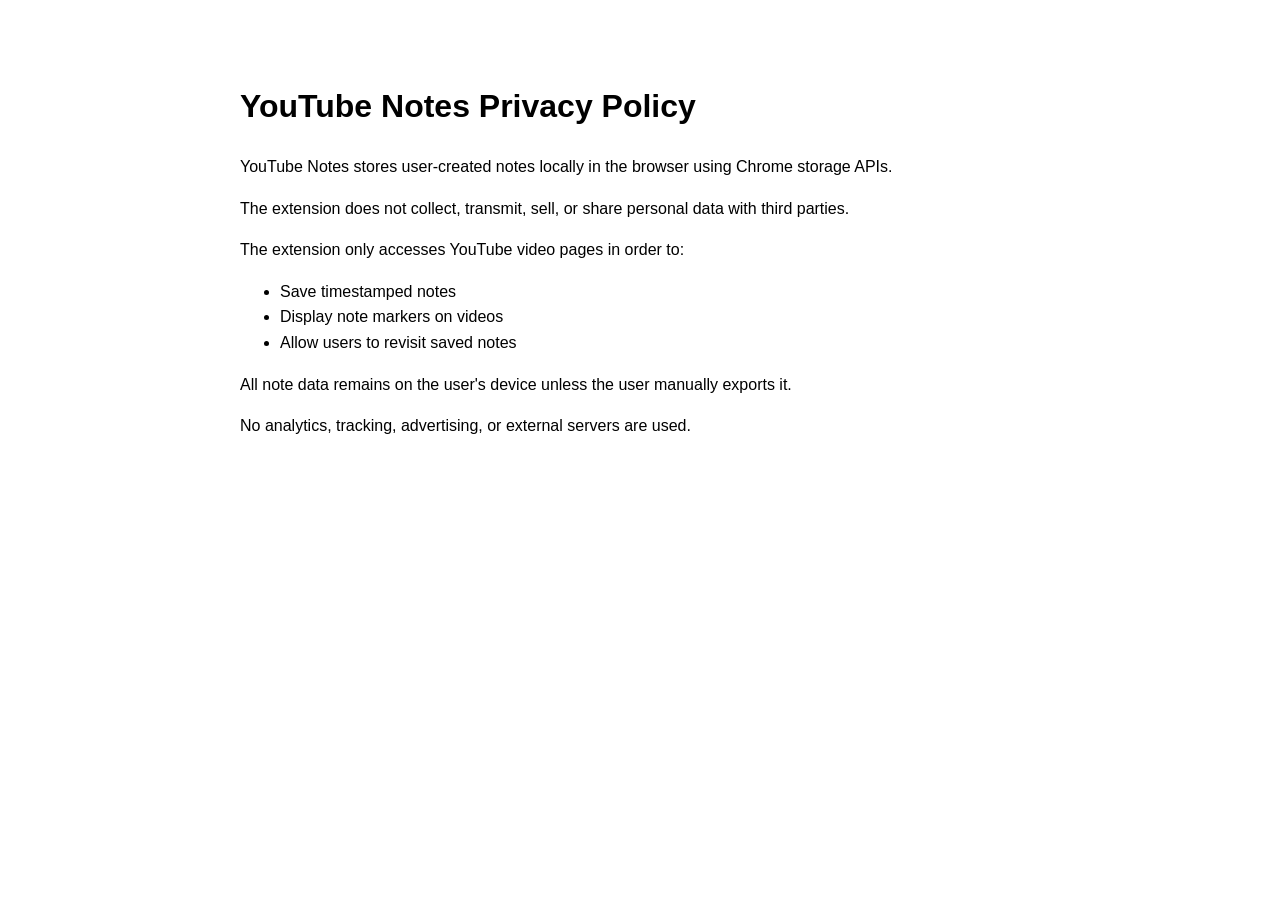
<file: index.html>
<!DOCTYPE html>
<html>
<head>
  <title>YouTube Notes Privacy Policy</title>
  <style>
    body{
      font-family: Arial, sans-serif;
      max-width: 800px;
      margin: 40px auto;
      line-height: 1.6;
      padding: 20px;
    }
  </style>
</head>
<body>

<h1>YouTube Notes Privacy Policy</h1>

<p>
YouTube Notes stores user-created notes locally in the browser using Chrome storage APIs.
</p>

<p>
The extension does not collect, transmit, sell, or share personal data with third parties.
</p>

<p>
The extension only accesses YouTube video pages in order to:
</p>

<ul>
  <li>Save timestamped notes</li>
  <li>Display note markers on videos</li>
  <li>Allow users to revisit saved notes</li>
</ul>

<p>
All note data remains on the user's device unless the user manually exports it.
</p>

<p>
No analytics, tracking, advertising, or external servers are used.
</p>

</body>
</html>
</file>
